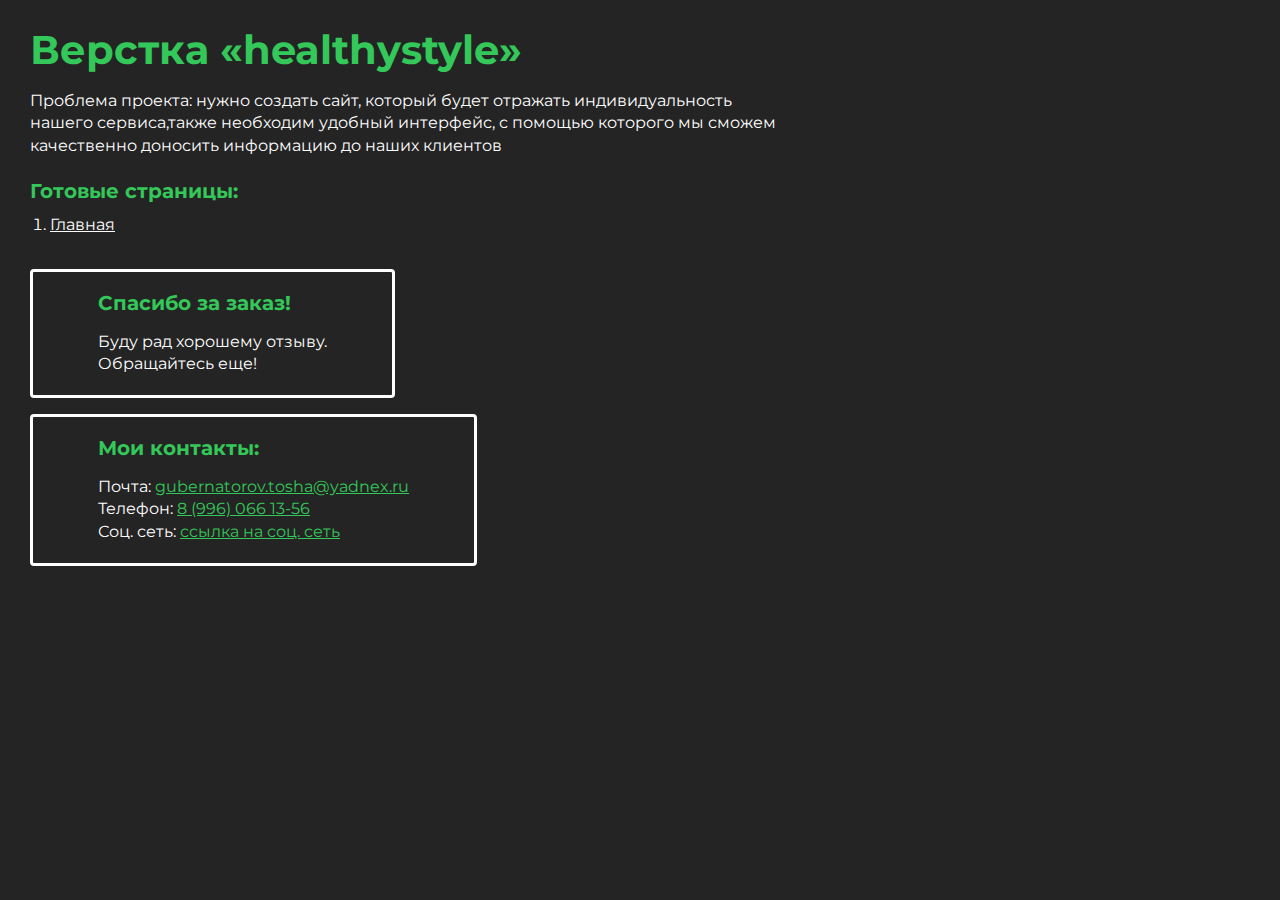
<file: index.html>
<!DOCTYPE html>
<html>

<head>
	<meta charset="UTF-8">
	<meta name="viewport" content="width=device-width, initial-scale=1.0">
	<title>Верстка «healthystyle»</title>
	<!-- Yandex.Metrika counter -->
	<script type="text/javascript" >
   	(function(m,e,t,r,i,k,a){m[i]=m[i]||function(){(m[i].a=m[i].a||[]).push(arguments)};
   	m[i].l=1*new Date();
   	for (var j = 0; j < document.scripts.length; j++) {if (document.scripts[j].src === r) { return; }}
  	 k=e.createElement(t),a=e.getElementsByTagName(t)[0],k.async=1,k.src=r,a.parentNode.insertBefore(k,a)})
   	(window, document, "script", "https://mc.yandex.ru/metrika/tag.js", "ym");

   	ym(95806554, "init", {
        clickmap:true,
        trackLinks:true,
        accurateTrackBounce:true
   	});
	</script>
<noscript><div><img src="https://mc.yandex.ru/watch/95806554" style="position:absolute; left:-9999px;" alt="" /></div></noscript>
<!-- /Yandex.Metrika counter -->
</head>

<body>
	<div class="rootpage">
		<h1>Верстка «healthystyle»</h1>
		<div style="max-width: 760px;" class="rootpage__info">
			Проблема проекта: нужно создать сайт, который будет отражать индивидуальность нашего сервиса,также необходим
			удобный интерфейс, с помощью которого мы сможем качественно доносить информацию до наших клиентов
		</div>
		<h2>Готовые страницы:</h2>
		<ol class="rootpage__list">
			<li><a target="_blank" href="home.html">Главная</a></li>
		</ol>

		<div class="rootpage__tnx">
			<h2>Спасибо за заказ!</h2>
			<p>Буду рад хорошему отзыву.</p>
			<p>Обращайтесь еще!</p>
		</div>
		<div class="rootpage__contacts">
			<h2>Мои контакты:</h2>
			<p>Почта: <a href="mailto:gubernatorov.tosha@yandex.ru">gubernatorov.tosha@yadnex.ru</a></p>
			<p>Телефон: <a href="tel:89960661356">8 (996) 066 13-56</a></p>
			<p>Соц. сеть: <a href="https://vk.com/agubernatorov98">ссылка на соц. сеть</a></p>
		</div>
	</div>
</body>
<style>
	@charset "UTF-8";
	@import url("https://fonts.googleapis.com/css?family=Montserrat:regular,700&display=swap");

	*,
	*::before,
	*::after {
		padding: 0px;
		margin: 0px;
		border: 0px;
		box-sizing: border-box;
	}

	html,
	body {
		height: 100%;
		margin: 0;
		padding: 0;
		min-width: 320px;
		width: 100%;
		color: #fff;
		background-color: #242424;
	}

	body {
		font-family: Montserrat;
		font-size: 100%;
		line-height: 1;
		font-size: 1rem;
	}

	a {
		text-decoration: underline;
		color: #ffffff
	}

	a:visited {
		text-decoration: underline;
		color: #34C759;
	}

	a:hover {
		text-decoration: none;
	}

	ul li {
		list-style: none;
	}

	img {
		vertical-align: top;
	}

	.wrapper {
		width: 100%;
		min-height: 100%;
		overflow: hidden;
	}

	.rootpage {
		padding: 30px;
		display: flex;
		flex-direction: column;
		align-items: flex-start;

	}

	@media (max-width: 767px) {
		.rootpage {
			padding: 30px 15px;
		}
	}

	h1 {
		color: #34C759;
		font-size: 2.5rem;
		margin: 0px 0px 1.25rem 0px;
		text-align: center;
	}

	@media (max-width: 767px) {
		h1 {
			font-size: 1.85rem;
			margin: 0px 0px 1.25rem 0px;
		}
	}

	h2 {
		color: #34C759;
		font-size: 1.25rem;
		margin: 0px 0px 1rem 0px;
	}

	@media (max-width: 767px) {
		h2 {
			font-size: 1.125rem;
			margin: 0px 0px 1rem 0px;
		}
	}

	.rootpage__info {
		line-height: 140%;
		margin: 0px 0px 1.5rem 0px;
	}

	.rootpage__list {
		margin: 0px 0px 2.25rem 1.25rem;
	}

	.rootpage__list li:not(:last-child) {
		margin: 0px 0px 15px 0px;
	}

	.rootpage__contacts,
	.rootpage__tnx {
		border-radius: 4px;
		padding: 20px 65px;
		border: 3px solid #fff;
		line-height: 140%;
	}

	@media (max-width: 767px) {

		.rootpage__contacts,
		.rootpage__tnx {
			border-radius: 4px;
			padding: 20px;
		}
	}

	.rootpage__contacts {
		background: transparent;

	}

	.rootpage__contacts a {
		color: #34C759;
	}

	.rootpage__tnx {
		background: transparent;
		margin: 0px 0px 1rem 0px;
	}
</style>

</html>
</file>
